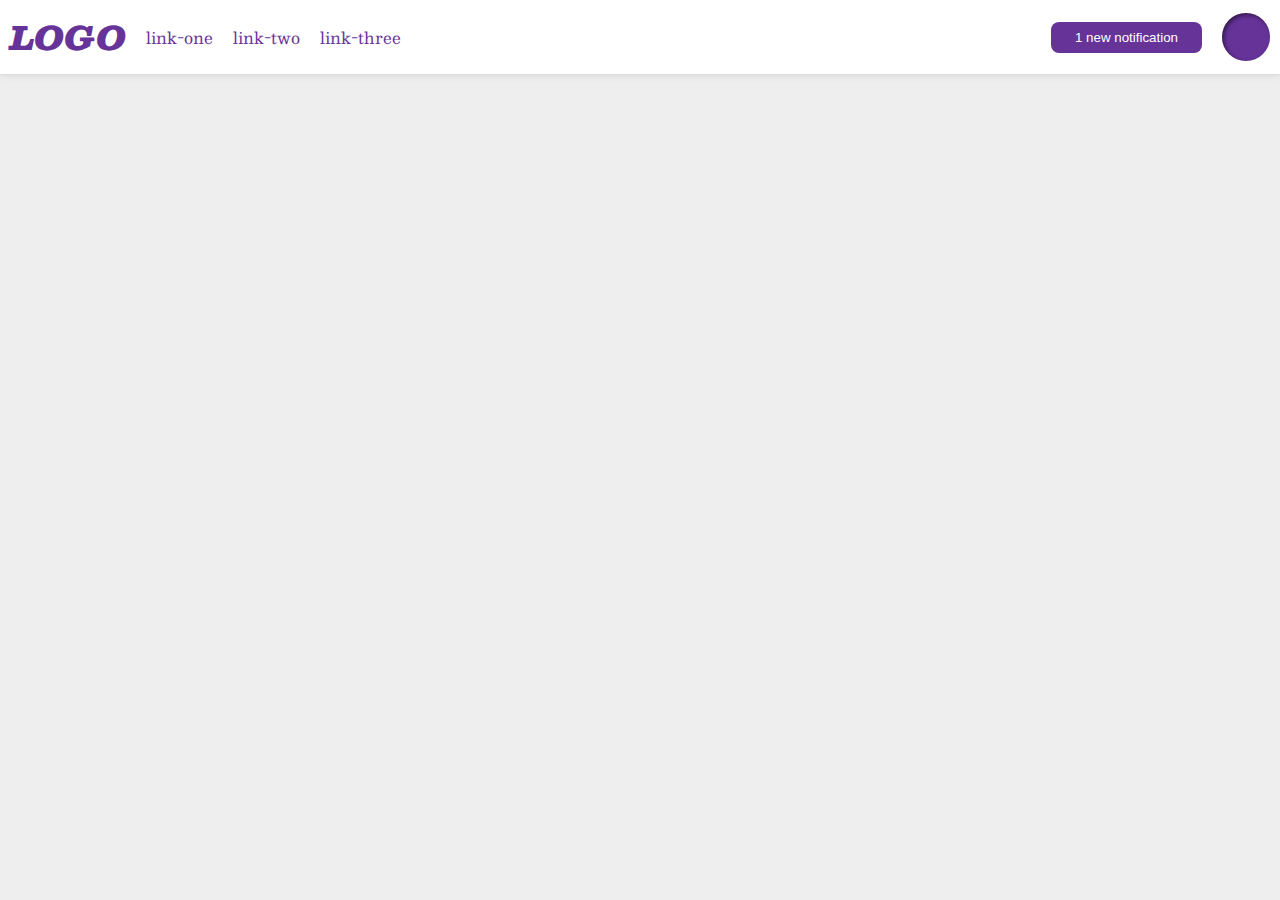
<file: foundations/flex/03-flex-header-2/index.html>
<!DOCTYPE html>
<html lang="en">
  <head>
    <meta charset="UTF-8">
    <meta http-equiv="X-UA-Compatible" content="IE=edge">
    <meta name="viewport" content="width=device-width, initial-scale=1.0">
    <title>Flex Header 2</title>
    <link rel="stylesheet" href="style.css">
  </head>
  <body>
    <div class="header">
      <div class="left-container">
        <div class="logo">
          LOGO
        </div>
        <ul class="links">
          <li><a href="https://google.com">link-one</a></li>
          <li><a href="https://google.com">link-two</a></li>
          <li><a href="https://google.com">link-three</a></li>
        </ul>
      </div>
      <div class="right-container">
        <button class="notifications">
          1 new notification
        </button>
        <div class="profile-image"></div>
      </div>
    </div>
  </body>
</html>
</file>
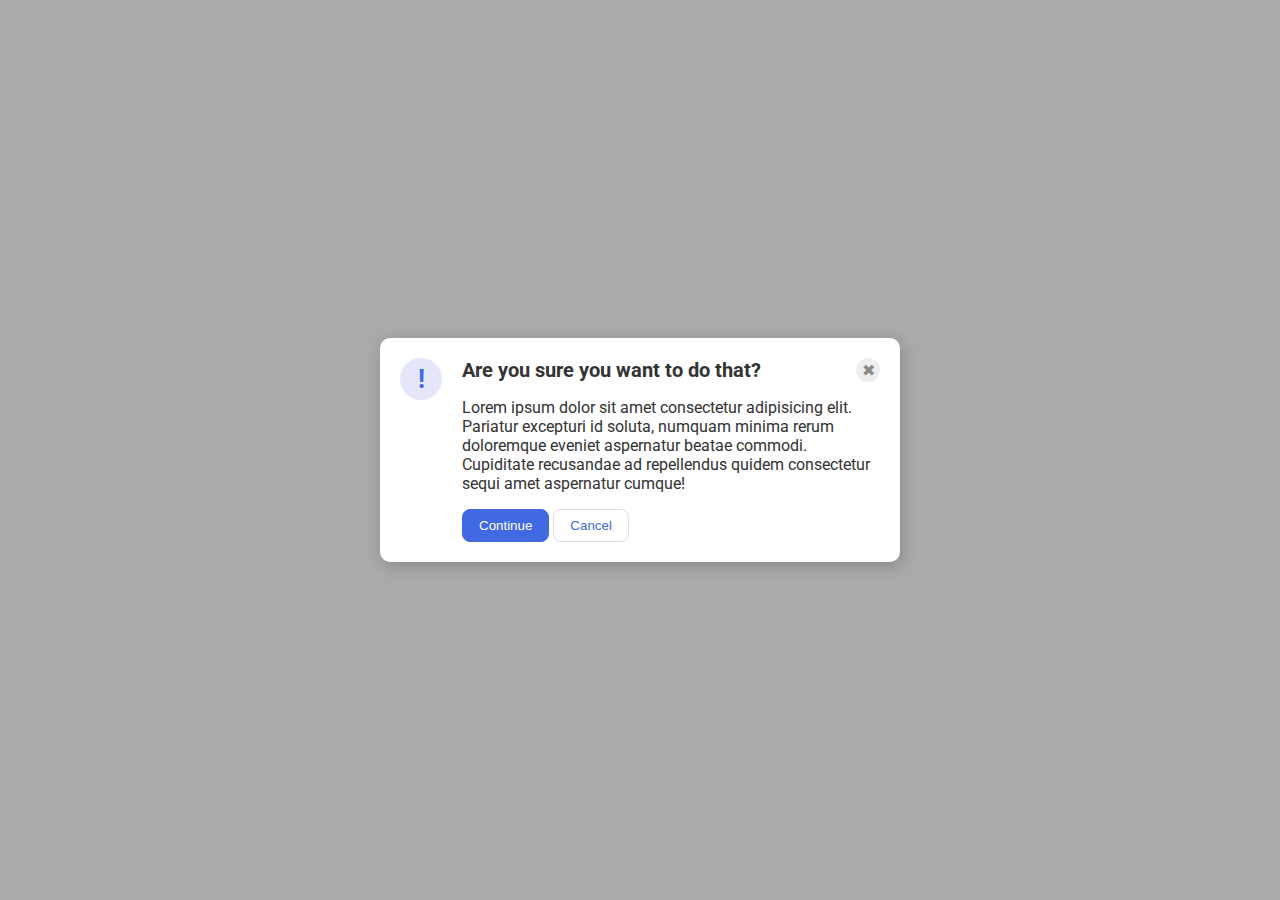
<file: foundations/flex/05-flex-modal/index.html>
<!DOCTYPE html>
<html lang="en">
  <head>
    <meta charset="UTF-8">
    <meta http-equiv="X-UA-Compatible" content="IE=edge">
    <meta name="viewport" content="width=device-width, initial-scale=1.0">
    <link rel="stylesheet" href="style.css">
    <title>Modal</title>
  </head>
  <body>
    <div class="modal">
      <div class="modal-body">
        <div class="icon">!</div>
        <div class="modal-sub">
          <div class="modal-head">
            <div class="header">Are you sure you want to do that?</div>
            <button class="close-button">✖</button>
          </div>
          <div class="text">Lorem ipsum dolor sit amet consectetur adipisicing elit. Pariatur excepturi id soluta, numquam minima rerum doloremque eveniet aspernatur beatae commodi. Cupiditate recusandae ad repellendus quidem consectetur sequi amet aspernatur cumque!</div>
          <button class="continue">Continue</button>
          <button class="cancel">Cancel</button>
        </div>
      </div>
    </div>
  </body>
</html>
</file>
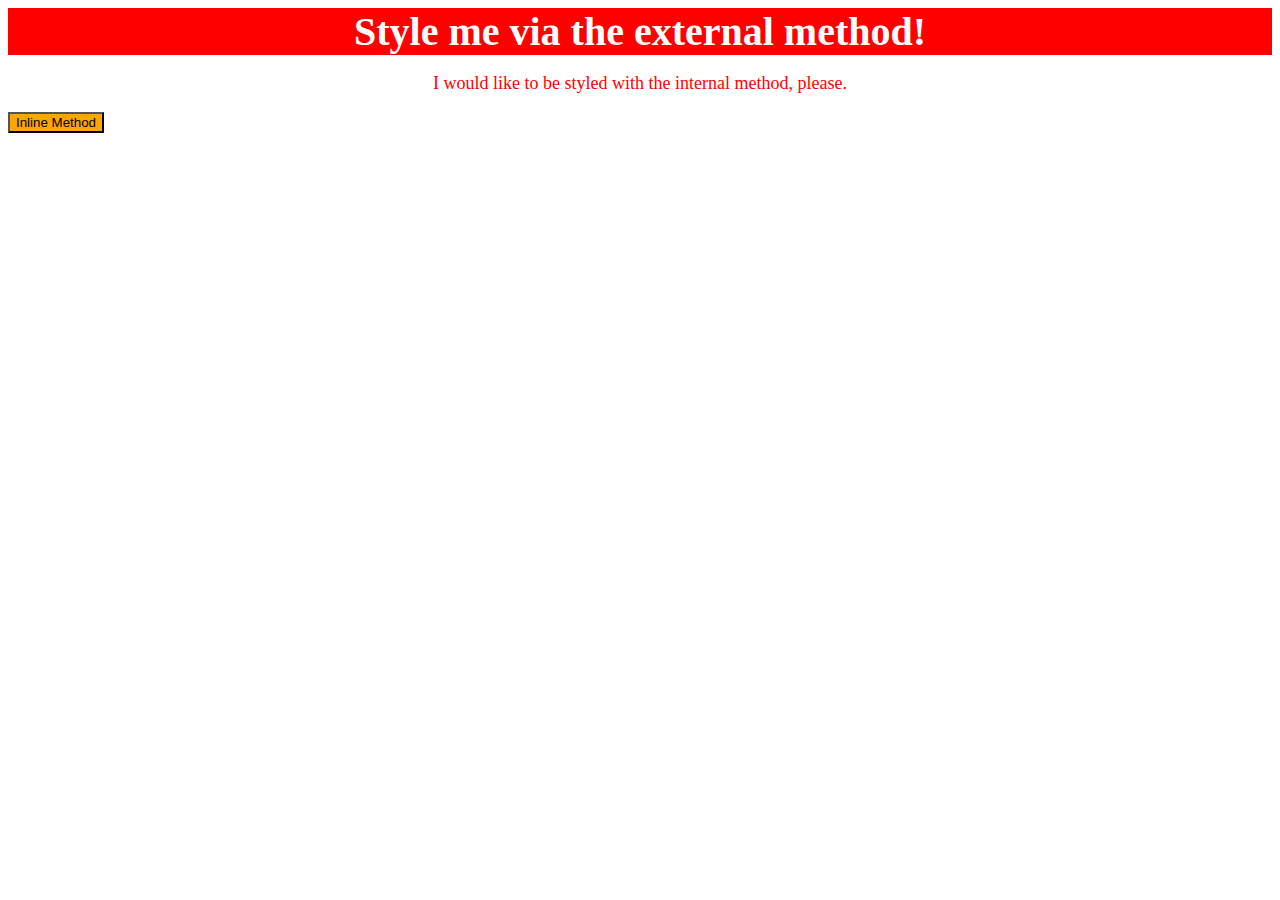
<file: foundations/intro-to-css/01-css-methods/index.html>
<!DOCTYPE html>
<html lang="en">
  <head>
    <meta charset="UTF-8">
    <meta http-equiv="X-UA-Compatible" content="IE=edge">
    <meta name="viewport" content="width=device-width, initial-scale=1.0">
    <title>Methods for Adding CSS</title>
    <link rel="stylesheet" href="style.css">

    <style>
      p {
        color: red;
        text-align: center;
        font-size: large;
      }
    </style>
    
  </head>
  <body>
    <div>Style me via the external method!</div>
    <p>I would like to be styled with the internal method, please.</p>
    <button style="background-color: orange;">Inline Method</button>
  </body>
</html>
</file>
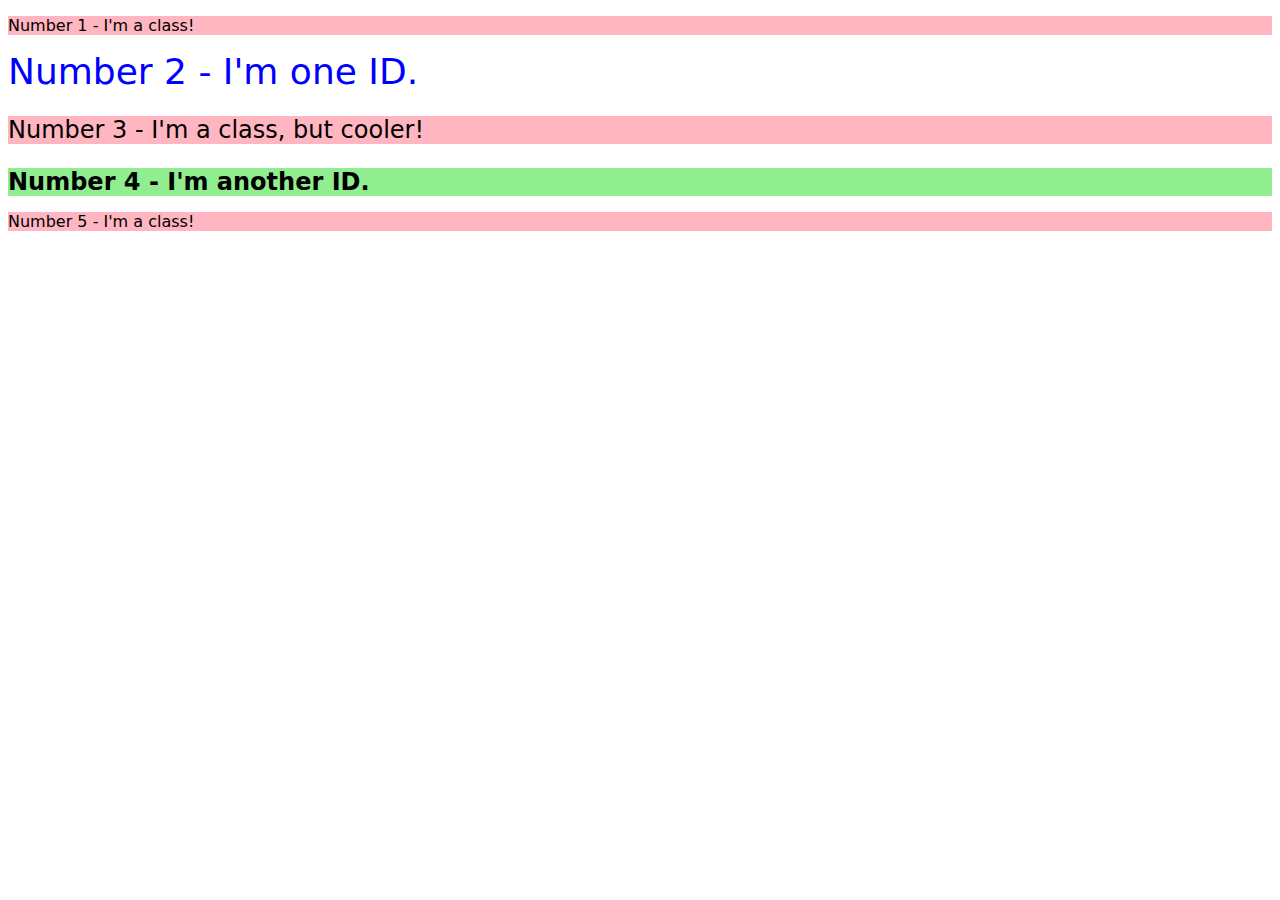
<file: foundations/intro-to-css/02-class-id-selectors/index.html>
<!DOCTYPE html>
<html lang="en">
  <head>
    <meta charset="UTF-8">
    <meta http-equiv="X-UA-Compatible" content="IE=edge">
    <meta name="viewport" content="width=device-width, initial-scale=1.0">
    <title>Class and ID Selectors</title>
    <link rel="stylesheet" href="style.css">
  </head>
  <body>
    <p class="odd-number">Number 1 - I'm a class!</p>
    <div id="blue-text">Number 2 - I'm one ID.</div>
    <p class="odd-number text-size">Number 3 - I'm a class, but cooler!</p>
    <div id="light-green">Number 4 - I'm another ID.</div>
    <p class="odd-number">Number 5 - I'm a class!</p>
  </body>
</html>
</file>
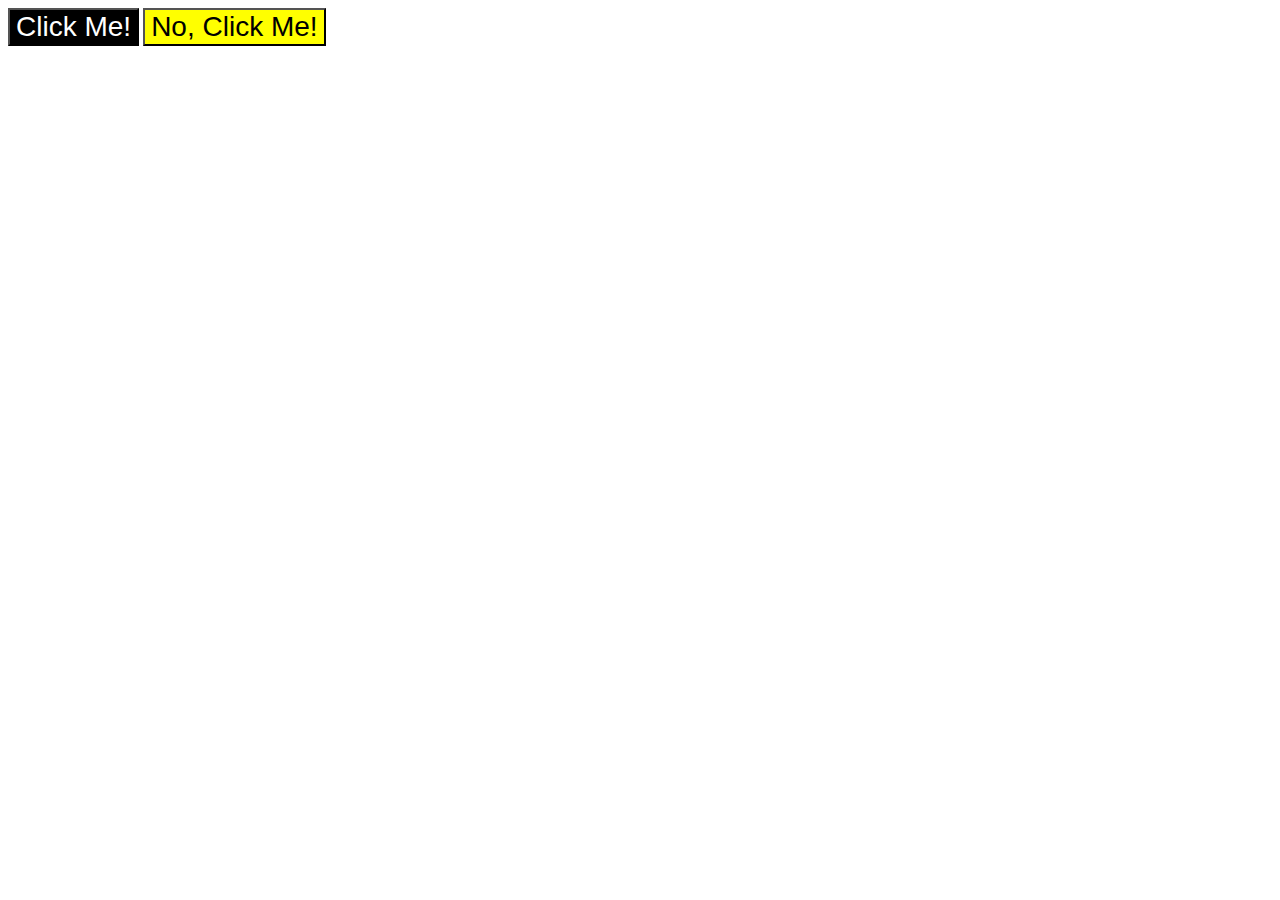
<file: foundations/intro-to-css/03-grouping-selectors/index.html>
<!DOCTYPE html>
<html lang="en">
  <head>
    <meta charset="UTF-8">
    <meta http-equiv="X-UA-Compatible" content="IE=edge">
    <meta name="viewport" content="width=device-width, initial-scale=1.0">
    <title>Grouping Selectors</title>
    <link rel="stylesheet" href="style.css">
  </head>
  <body>
    <button class="button-one">Click Me!</button>
    <button class="button-two">No, Click Me!</button>
  </body>
</html>
</file>
<file: foundations/flex/03-flex-header-2/style.css>
/* this is some magical font-importing.  
you'll learn about it later. */
@import url('https://fonts.googleapis.com/css2?family=Besley:ital,wght@0,400;1,900&display=swap');

body {
  margin: 0;
  background: #eee;
  font-family: Besley, serif;
}

.header {
  background: white;
  border-bottom: 1px solid #ddd;
  box-shadow: 0 0 8px rgba(0,0,0,.1);
  display: flex;
  padding: 10px;
  justify-content: space-between;
}

.profile-image {
  background: rebeccapurple;
  box-shadow: inset 2px 2px 4px rgba(0,0,0,.5);
  border-radius: 50%;
  width: 48px;
  height: 48px;
}

.logo {
  color: rebeccapurple;
  font-size: 32px;
  font-weight: 900;
  font-style: italic;
}

.header .right-container {
  display: flex;
  align-items: center;
  gap: 20px;
}

.header .left-container {
  display: flex;
  align-items: center;
  gap: 20px;
}

button {
  border: none;
  border-radius: 8px;
  background: rebeccapurple;
  color: white;
  padding: 8px 24px;
}

a {
  /* this removes the line under our links */
  text-decoration: none;
  color: rebeccapurple;
}

ul {
  list-style-type: none;
  display: flex;
  gap: 20px;
  margin: 0;
  padding: 0;
}
</file>
<file: foundations/flex/05-flex-modal/style.css>
@import url('https://fonts.googleapis.com/css2?family=Roboto:wght@400;700&display=swap');

html, body {
  height: 100%;
}

body {
  font-family: Roboto, sans-serif;
  margin: 0;
  background: #aaa;
  color: #333;
  /* I'll give you this one for free lol */
  display: flex;
  align-items: center;
  justify-content: center;
}

.modal {
  background: white;
  width: 480px;
  border-radius: 10px;
  box-shadow: 2px 4px 16px rgba(0,0,0,.2);
  padding: 20px;
}

.icon {
  color: royalblue;
  font-size: 26px;
  font-weight: 700;
  background: lavender;
  width: 42px;
  height: 42px;
  border-radius: 50%;
  display: flex;
  align-items: center;
  justify-content: center;
  flex-shrink: 0;
  margin-right: 20px;
}

.header {
  font-weight: bold;
  font-size: 20px;
}

.modal-head {
  display: flex;
  justify-content: space-between;
}

.close-button {
  background: #eee;
  border-radius: 50%;
  color: #888;
  font-weight: 400;
  font-size: 16px;
  height: 24px;
  width: 24px;
  display: flex;
  align-items: center;
  justify-content: center;
  border: 1px solid #eee;
  padding: 0;
}

.modal-body {
  display: flex;
  
}
.text {
  margin: 16px 0 16px 0;
}

button {
  cursor: pointer;
  padding: 8px 16px;
  border-radius: 8px;
}

button.continue {
  background: royalblue;
  border: 1px solid royalblue;
  color: white;
}

button.cancel {
  background: white;
  border: 1px solid #ddd;
  color: royalblue;
}
</file>
<file: foundations/intro-to-css/01-css-methods/style.css>
div {
    color: white;
    background-color: red;
    font-size: 40px;
    font-weight: bold;
    text-align: center;
}
</file>
<file: foundations/intro-to-css/02-class-id-selectors/style.css>
/* Add CSS Styling */

* {
    font-family: Verdana, DejaVu Sans, sans-serif;
}

.odd-number {
    background-color: #ffb6c1;
}

.text-size {
    font-size: 24px;
}

#blue-text {
    color: #0000ff;
    font-size: 36px;
}

#light-green {
    background-color: #90ee90;
    font-size: 24px;
    font-weight: bold;
}
</file>
<file: foundations/intro-to-css/03-grouping-selectors/style.css>
/* Add CSS Styling */

.button-one {
    background-color: #000000;
    color: #ffffff;
}

.button-two {
    background-color: #ffff00;
    color: #000000;
}

.button-one, .button-two {
    font-size: 28px;
    font-family: Helvetica ,'Times New Roman', sans-serif;
}
</file>
